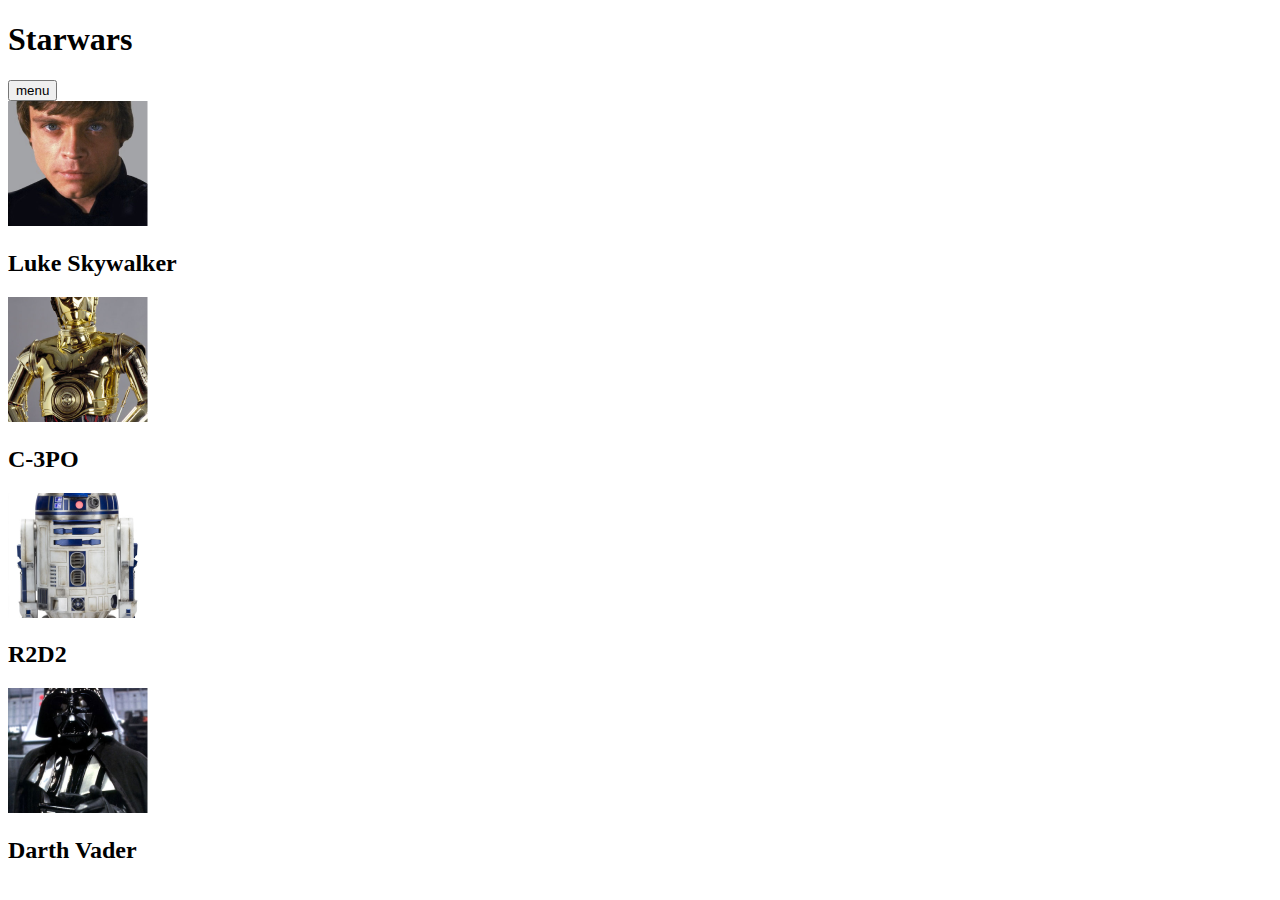
<file: step-2-tailwindflexbox/index.html>
<!DOCTYPE html>
<html lang="en">

<head>
  <meta charset="UTF-8" />
  <meta name="viewport" content="width=device-width, initial-scale=1.0" />
  <link rel="stylesheet" href="./assets/css/style.css">
  <title>JS example</title>
</head>

<body class="h-screen flex flex-col">
  <header class="bg-gray-700 p-3 flex justify-between">
    <h1 class="text-white">Starwars</h1>
    <button class="text-white">menu</button>
  </header>
  <main id="app" class="h-full flex flex-row p-10 justify-center flex-wrap content-center">
    <article>
      <img src="./assets/img/luke.png" alt="Luke Skywalker" />
      <h2>Luke Skywalker</h2>
    </article>
    <article>
      <img src="./assets/img/c3po.png" alt="C-3PO" />
      <h2>C-3PO</h2>
    </article>
    <article>
      <img src="./assets/img/r2d2.png" alt="R2D2" />
      <h2>R2D2</h2>
    </article>
    <article>
      <img src="./assets/img/darthvader.png" alt="Darth Vader" />
      <h2>Darth Vader</h2>
    </article>
  </main>
  <script type="module" src="./assets/js/main.js"></script>
</body>

</html>
</file>
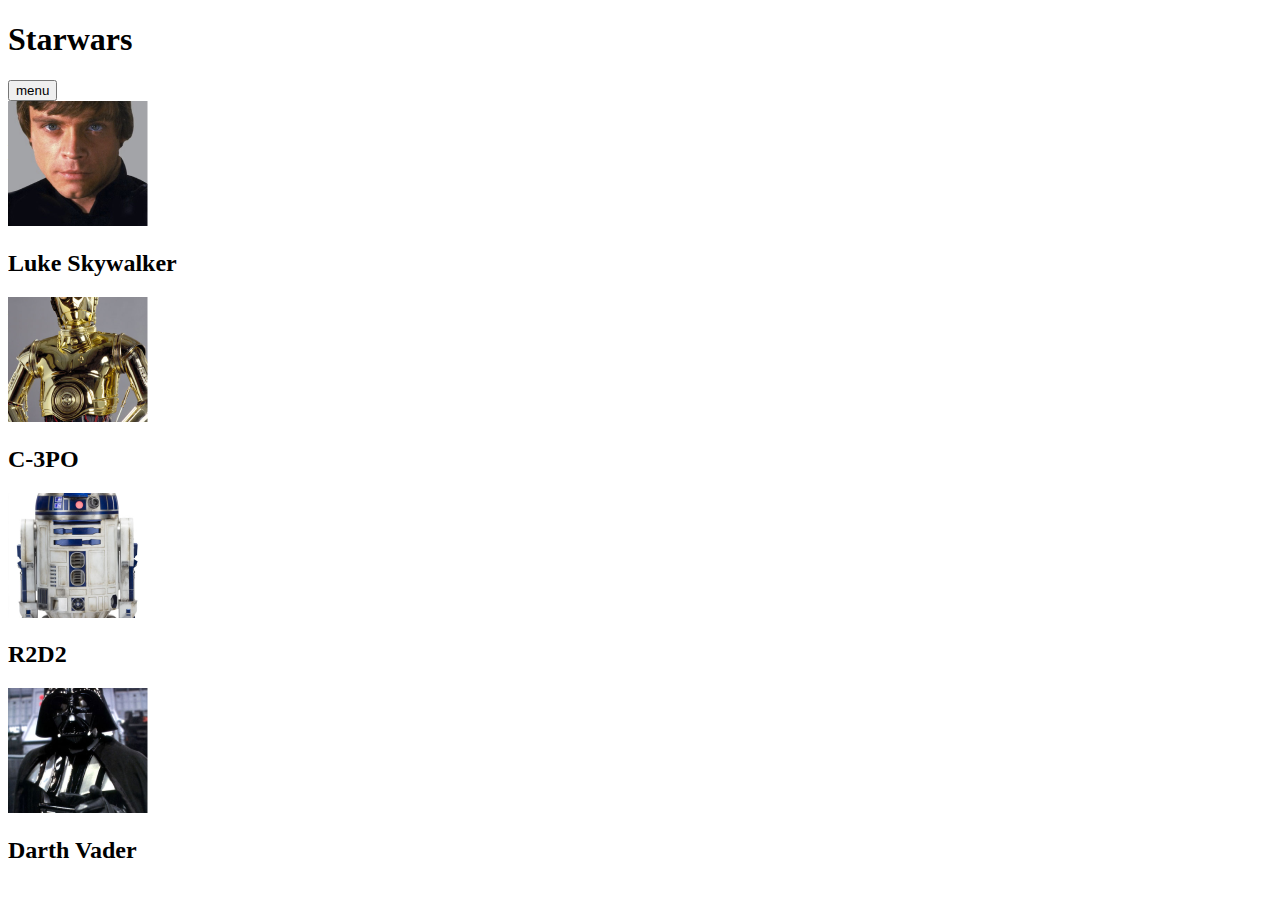
<file: step-3-tailwindcssgrid/index.html>
<!DOCTYPE html>
<html lang="en">

<head>
  <meta charset="UTF-8" />
  <meta name="viewport" content="width=device-width, initial-scale=1.0" />
  <link rel="stylesheet" href="./assets/css/style.css">
  <title>JS example</title>
</head>

<body class="h-screen flex flex-col">
  <header class="bg-gray-700 p-3 flex justify-between">
    <h1 class="text-white">Starwars</h1>
    <button class="text-white">menu</button>
  </header>
  <main id="app" class="h-full grid grid-cols-2 md:grid-cols-4 gap-4 p-10 justify-items-center content-center">
    <article>
      <img src="./assets/img/luke.png" alt="Luke Skywalker" />
      <h2>Luke Skywalker</h2>
    </article>
    <article>
      <img src="./assets/img/c3po.png" alt="C-3PO" />
      <h2>C-3PO</h2>
    </article>
    <article>
      <img src="./assets/img/r2d2.png" alt="R2D2" />
      <h2>R2D2</h2>
    </article>
    <article>
      <img src="./assets/img/darthvader.png" alt="Darth Vader" />
      <h2>Darth Vader</h2>
    </article>
  </main>
  <script type="module" src="./assets/js/main.js"></script>
</body>

</html>
</file>
<file: step-2-tailwindflexbox/assets/css/style.css>
@tailwind base;
@tailwind components;
@tailwind utilities;
</file>
<file: step-3-tailwindcssgrid/assets/css/style.css>
@tailwind base;
@tailwind components;
@tailwind utilities;
</file>
